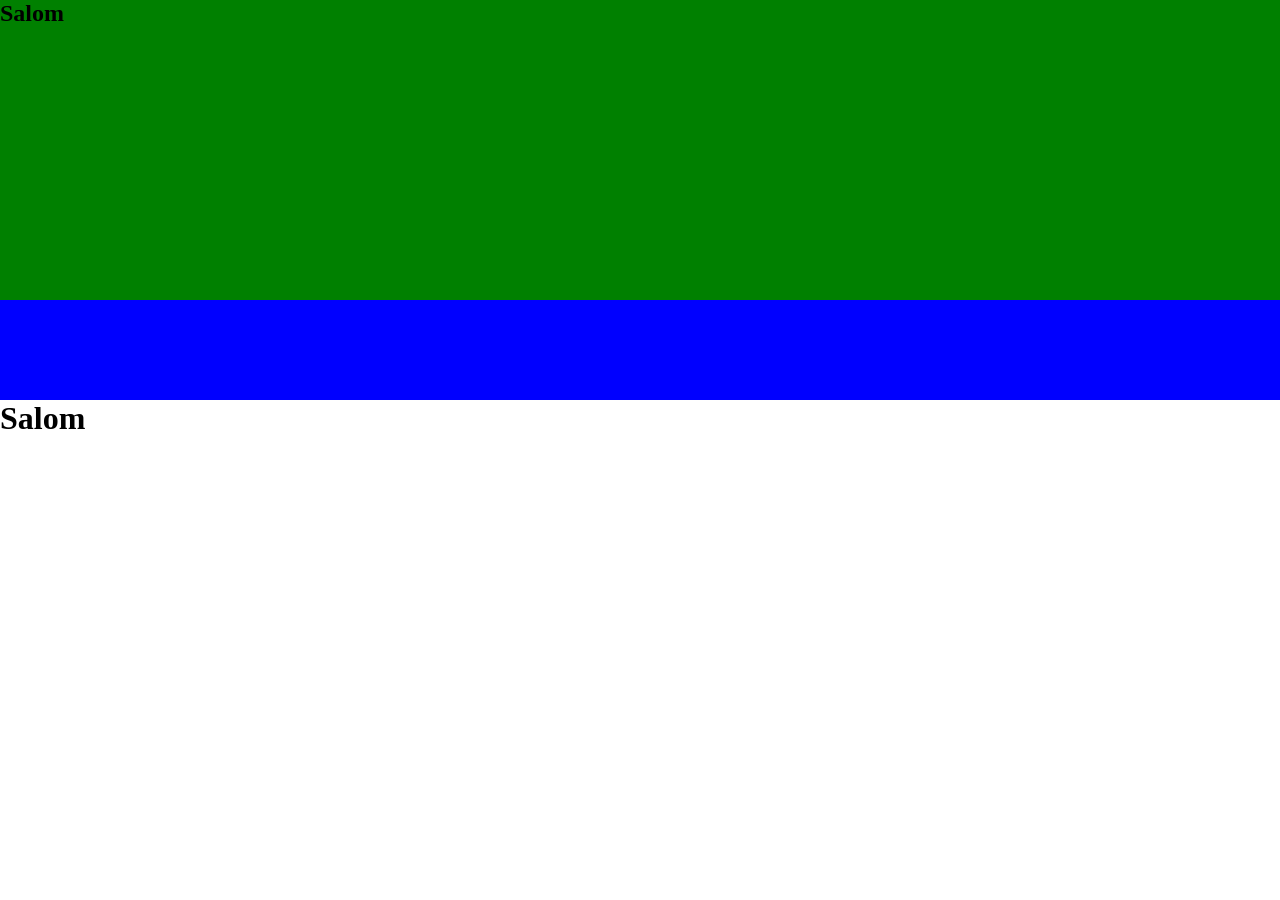
<file: index.html>
<!DOCTYPE html>
<html lang="en">

<head>
    <meta charset="UTF-8">
    <meta name="viewport" content="width=device-width, initial-scale=1.0">
    <title>Document</title>
    <link rel="stylesheet" href="./index.css">
</head>

<body>








    <section>

        <h1>
            <b>Salom</b>
        </h1>
    </section>

    <nav>

    </nav>

    <main></main>

<h1>Salom</h1>
</body>

</html>
</file>
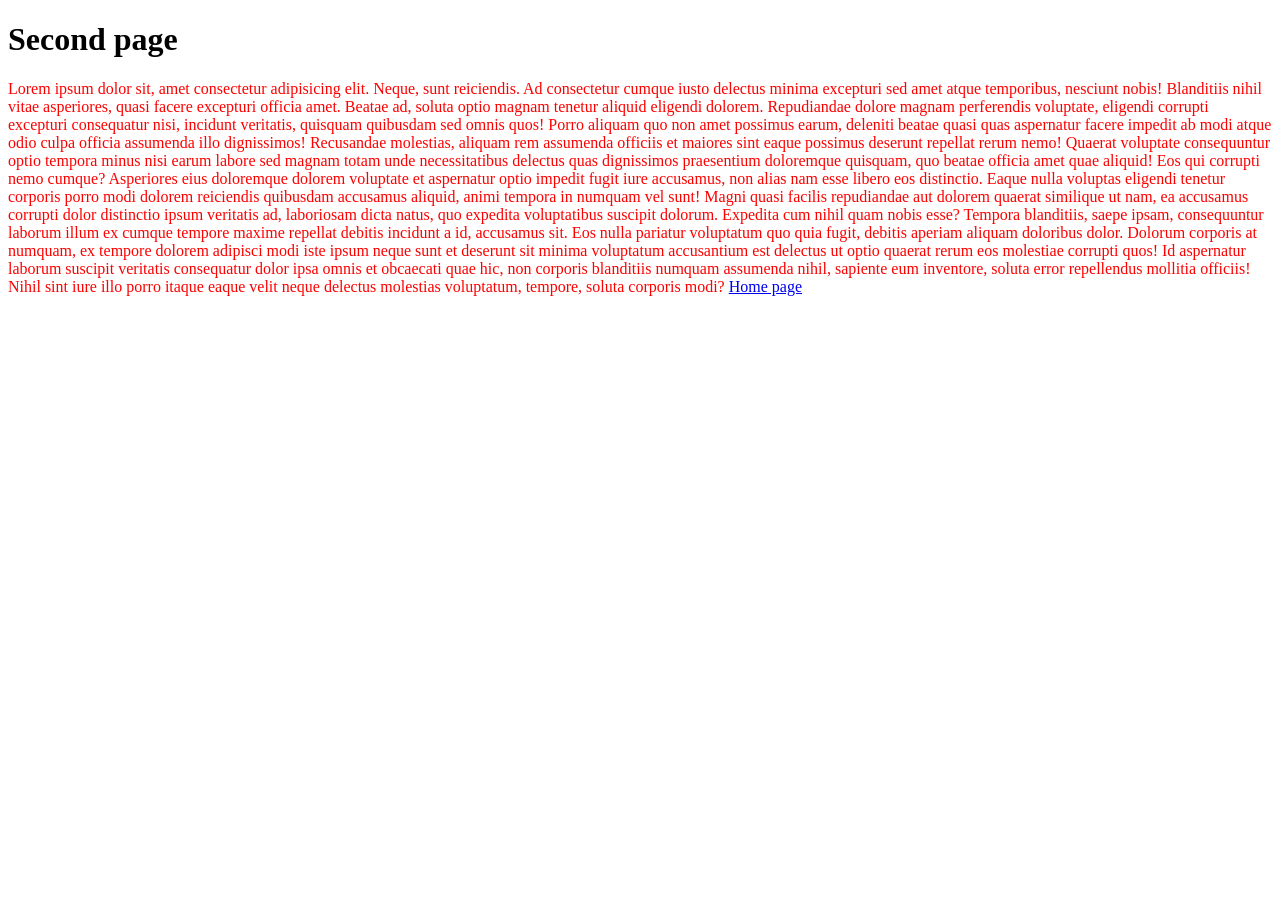
<file: about.html>
<!DOCTYPE html>
<html lang="en">

<head>
    <meta charset="UTF-8">
    <meta name="viewport" content="width=device-width, initial-scale=1.0">
    <title>Document</title>
</head>

<body>


    <h1>Second page</h1>

    <font color="red">


        Lorem ipsum dolor sit, amet consectetur adipisicing elit. Neque, sunt reiciendis. Ad consectetur cumque iusto
        delectus minima excepturi sed amet atque temporibus, nesciunt nobis! Blanditiis nihil vitae asperiores, quasi
        facere excepturi officia amet. Beatae ad, soluta optio magnam tenetur aliquid eligendi dolorem. Repudiandae
        dolore magnam perferendis voluptate, eligendi corrupti excepturi consequatur nisi, incidunt veritatis, quisquam
        quibusdam sed omnis quos! Porro aliquam quo non amet possimus earum, deleniti beatae quasi quas aspernatur
        facere impedit ab modi atque odio culpa officia assumenda illo dignissimos! Recusandae molestias, aliquam rem
        assumenda officiis et maiores sint eaque possimus deserunt repellat rerum nemo! Quaerat voluptate consequuntur
        optio tempora minus nisi earum labore sed magnam totam unde necessitatibus delectus quas dignissimos praesentium
        doloremque quisquam, quo beatae officia amet quae aliquid! Eos qui corrupti nemo cumque? Asperiores eius
        doloremque dolorem voluptate et aspernatur optio impedit fugit iure accusamus, non alias nam esse libero eos
        distinctio. Eaque nulla voluptas eligendi tenetur corporis porro modi dolorem reiciendis quibusdam accusamus
        aliquid, animi tempora in numquam vel sunt! Magni quasi facilis repudiandae aut dolorem quaerat similique ut
        nam, ea accusamus corrupti dolor distinctio ipsum veritatis ad, laboriosam dicta natus, quo expedita
        voluptatibus suscipit dolorum. Expedita cum nihil quam nobis esse? Tempora blanditiis, saepe ipsam, consequuntur
        laborum illum ex cumque tempore maxime repellat debitis incidunt a id, accusamus sit. Eos nulla pariatur
        voluptatum quo quia fugit, debitis aperiam aliquam doloribus dolor. Dolorum corporis at numquam, ex tempore
        dolorem adipisci modi iste ipsum neque sunt et deserunt sit minima voluptatum accusantium est delectus ut optio
        quaerat rerum eos molestiae corrupti quos! Id aspernatur laborum suscipit veritatis consequatur dolor ipsa omnis
        et obcaecati quae hic, non corporis blanditiis numquam assumenda nihil, sapiente eum inventore, soluta error
        repellendus mollitia officiis! Nihil sint iure illo porro itaque eaque velit neque delectus molestias
        voluptatum, tempore, soluta corporis modi?


    </font>




    <a href="./index.html">Home page</a>


</body>

</html>
</file>
<file: index.css>
* {
  margin: 0;
  padding: 0;
  box-sizing: border-box;
}

section {
  height: 300px;
  background-color: green;
}

nav {
  height: 100px;
  background-color: blue;
}/*# sourceMappingURL=index.css.map */
</file>
